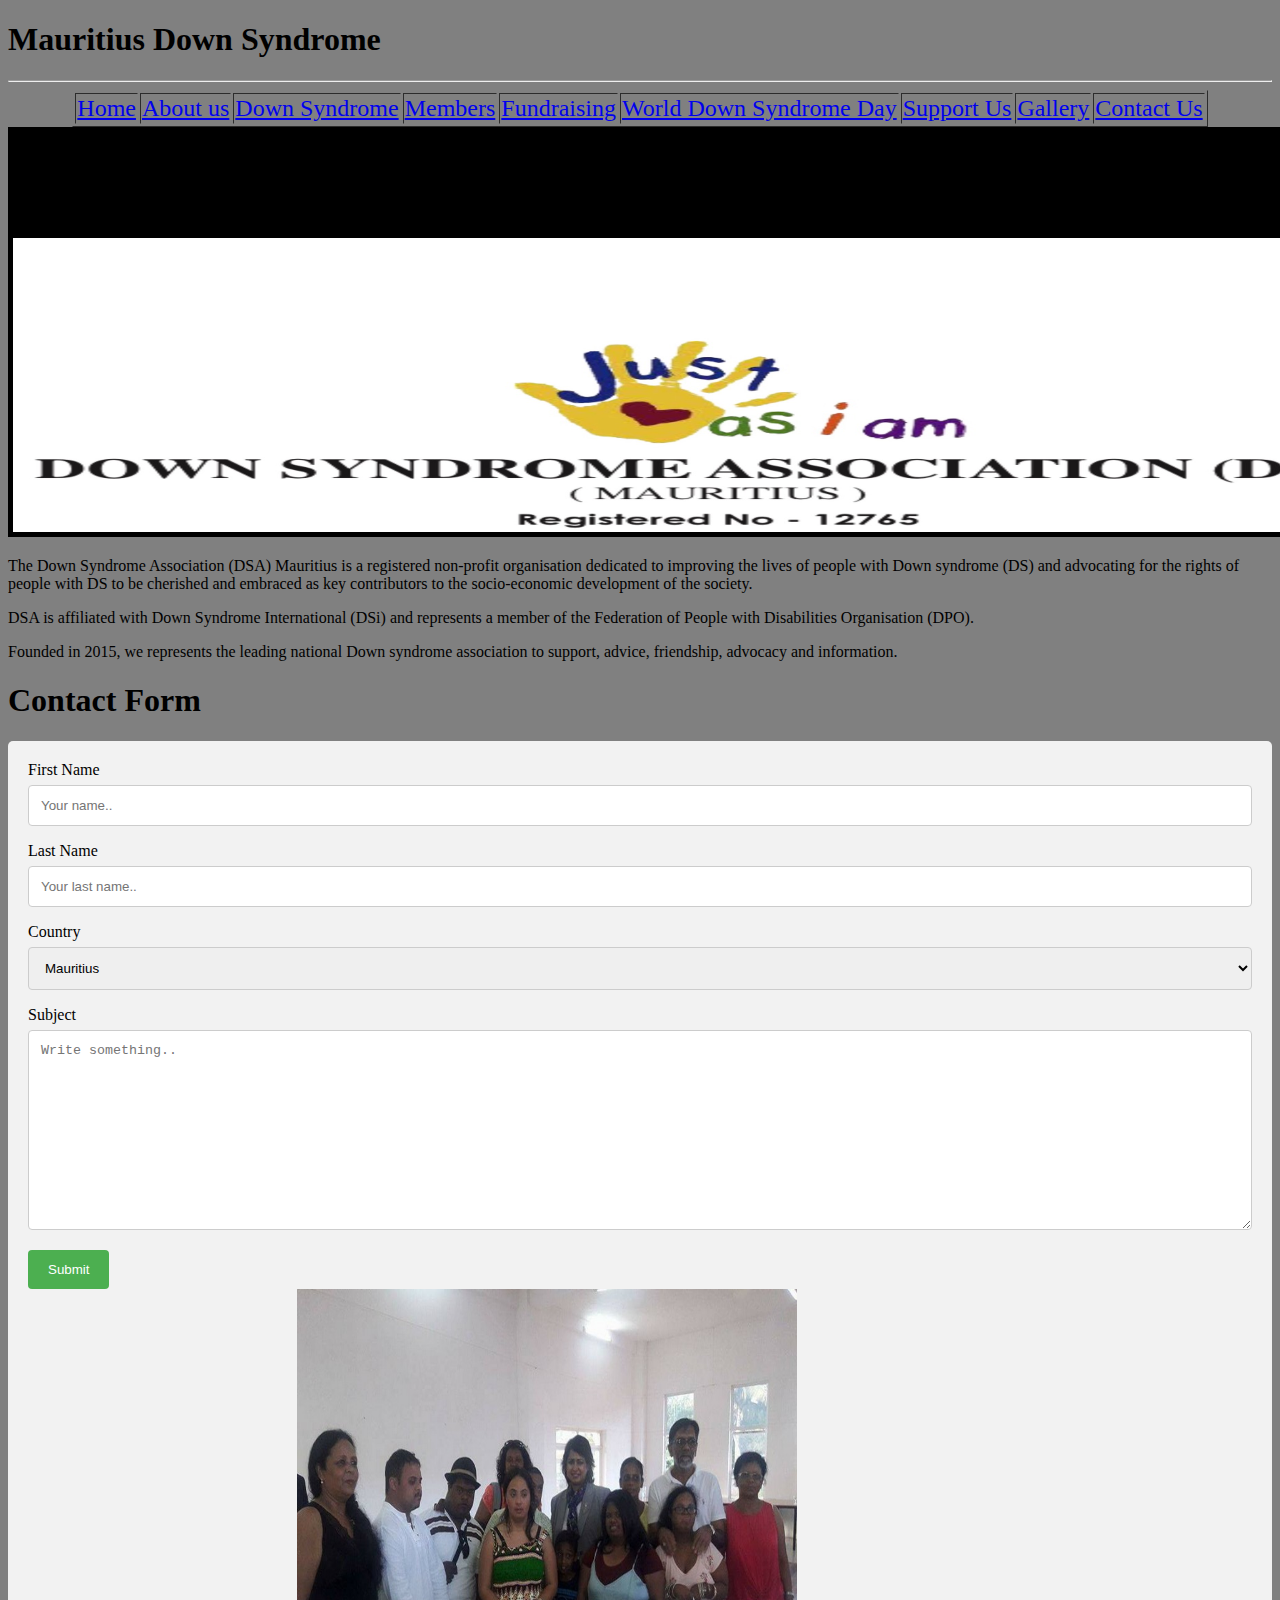
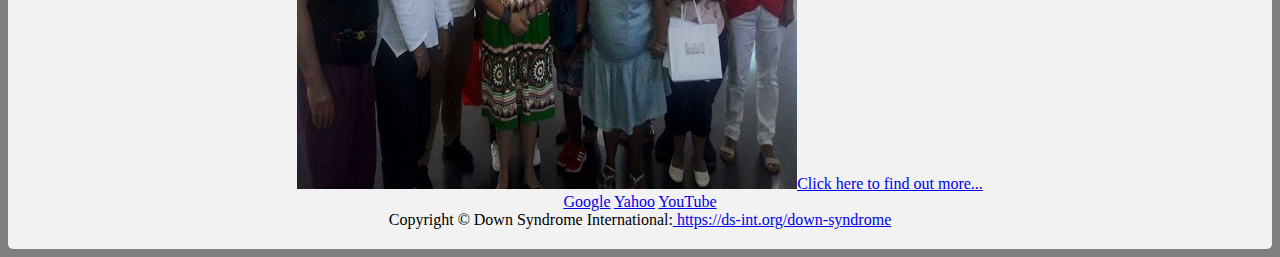
<file: Website/index.html>
<!DOCTYPE html>
<html>
  <head>
    <title>Mauritius Down Syndrome</title>
    <link rel="stylesheet" href="stylesheets/main.css"
    <script src="javasript/main.js"></script>
      <script>alert("Hello and welcome to Mauritius Down Syndrome Page");
      </script>

  </head>

  <body>
    <h1>Mauritius Down Syndrome</h1> 
    <hr>

<table border="1"align="center">
<tr>
<td><font face="ariel"size="5"><a href="mdsa4.jpg">Home</a> </font></td>
<td><font face="ariel"size="5"><a href="aboutus.html"> About us</font></td>
<td><font face="ariel"size="5"><a href="values-downsyndrome.html"> Down Syndrome</font></td>
<td><font face="ariel"size="5"><a href="mdsa6.jpg">Members</font></td>
<td><font face="ariel"size="5"><a href="fundraising.html"> Fundraising</font></td>
<td><font face="ariel"size="5"><a href="worlddownsyndromeday.html"> World Down Syndrome Day</font></td>
<td><font face="ariel"size="5"><a href="mdsa1.jpg">Support Us</font></td>
<td><font face="ariel"size="5"><a href="gallery.html">Gallery </font></td>
<td><font face="ariel"size="5"><a href="contactus.html"> Contact Us</font></td>
</tr>
</table>
    <img src="FullSizeRender.jpg"width="1400" height="400" border="5px">
    <p>The Down Syndrome Association (DSA) Mauritius is a registered non-profit organisation dedicated to improving the lives of people with Down syndrome (DS) and advocating for the rights of people with DS to be cherished and embraced as key contributors to the socio-economic development of the society.</p>
    <p>DSA is affiliated with Down Syndrome International (DSi) and represents a member of the Federation of People with Disabilities Organisation (DPO).</p>
    <p> Founded in 2015, we represents the leading national Down syndrome association to support, advice, friendship, advocacy and information.</p>
    
 </body>
</html>
  <h1>Contact Form</h1>

      <div class="container">
 <form action="/action_page.php">
       <label for="fname">First Name</label>
       <input type="text" id="fname" name="firstname" placeholder="Your name..">

       <label for="lname">Last Name</label>
       <input type="text" id="lname" name="lastname" placeholder="Your last name..">

      <label for="country">Country</label>
       <select id="country" name="country">
        <option value="mauritius">Mauritius</option>
        <option value="canada">Canada</option>
        <option value="usa">USA</option>
        <option value="uk">UK</option>
        <option value="south africa">South Africa</option>
       </select>
   
       <label for="subject">Subject</label>
       <textarea id="subject" name="subject" placeholder="Write something.." style="height:200px"></textarea>

    <input type="submit" value="Submit">
 </form>
<center>
<a href="http://www.google.com"><img src="mdsa4.jpg"width="500" height="500">Click here to find out more...</a> 
<center>
<a href="http://www.google.com">Google</a> <a href="http://yahoo.com">Yahoo</a> <a href="http://youtube.com">YouTube</a>





<footer>Copyright &copy; Down Syndrome International:<a href="http://ds-int.org/down-syndrome"> https://ds-int.org/down-syndrome</footer>
</file>
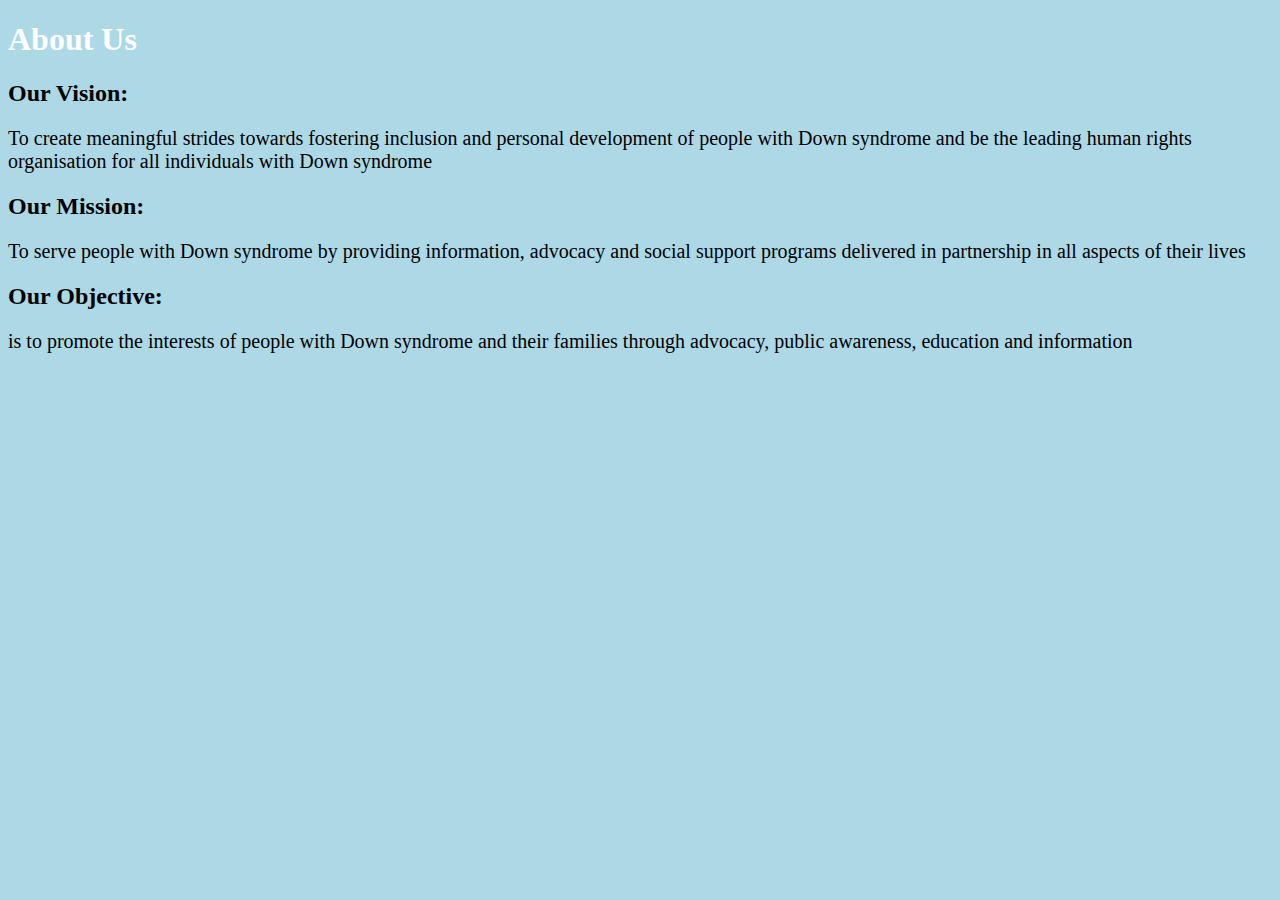
<file: Website/aboutus.html>
<!DOCTYPE html>
<html>
<head>
<style>
body {
    background-color: lightblue;
}

h1 {
    color: white;
    text-align: left;
}

p {
    font-family: ariel;
    font-size: 20px;
}
</style>
</head>
<body>

<h1>About Us</h1>
<h2>Our Vision:</h2>
<p>To create meaningful strides towards fostering inclusion and personal development of people with Down syndrome and be the leading human rights organisation for all individuals with Down syndrome </p>
<h2>Our Mission:</h2>
<p>To serve people with Down syndrome by providing information, advocacy and social support programs delivered in partnership in all aspects of their lives</p>
<h2>Our Objective:</h2>
<p>is to promote the interests of people with Down syndrome and their families through advocacy, public awareness, education and information </p>

</body>
</html>
</file>
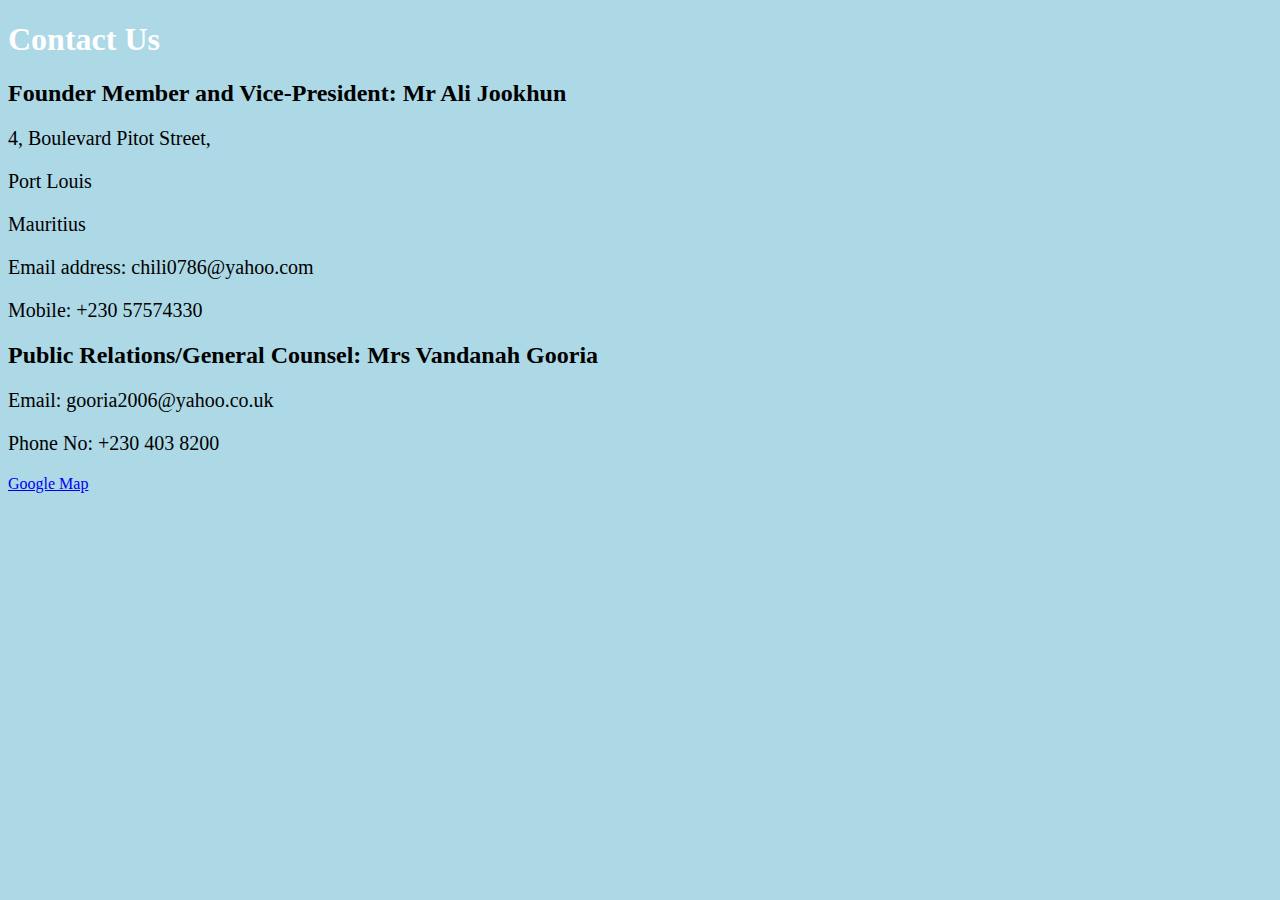
<file: Website/contactus.html>
<!DOCTYPE html>
<html>
<head>
<style>
body {
   background-color: lightblue;
}

h1 {
    color: white;
    text-align: left;
}

p {
    font-family: ariel;
    font-size: 20px;
}
</style>
</head>
<body>

<h1>Contact Us</h1>

<h2> Founder Member and Vice-President:  Mr Ali Jookhun</h2>
<p> 4, Boulevard Pitot Street, </p>
<p> Port Louis </p>
<p> Mauritius </p>
<p> Email address:  chili0786@yahoo.com </p>
<p> Mobile: +230 57574330

<h2> Public Relations/General Counsel:  Mrs Vandanah Gooria</h2>
<p> Email: gooria2006@yahoo.co.uk </p>
<p> Phone No: +230 403 8200 </p>

</p>
<a href=" https://www.google.mu/maps/@-20.20665,57.6755,8z">Google Map</a>
</body>
</html>


</body>
</html>
</file>
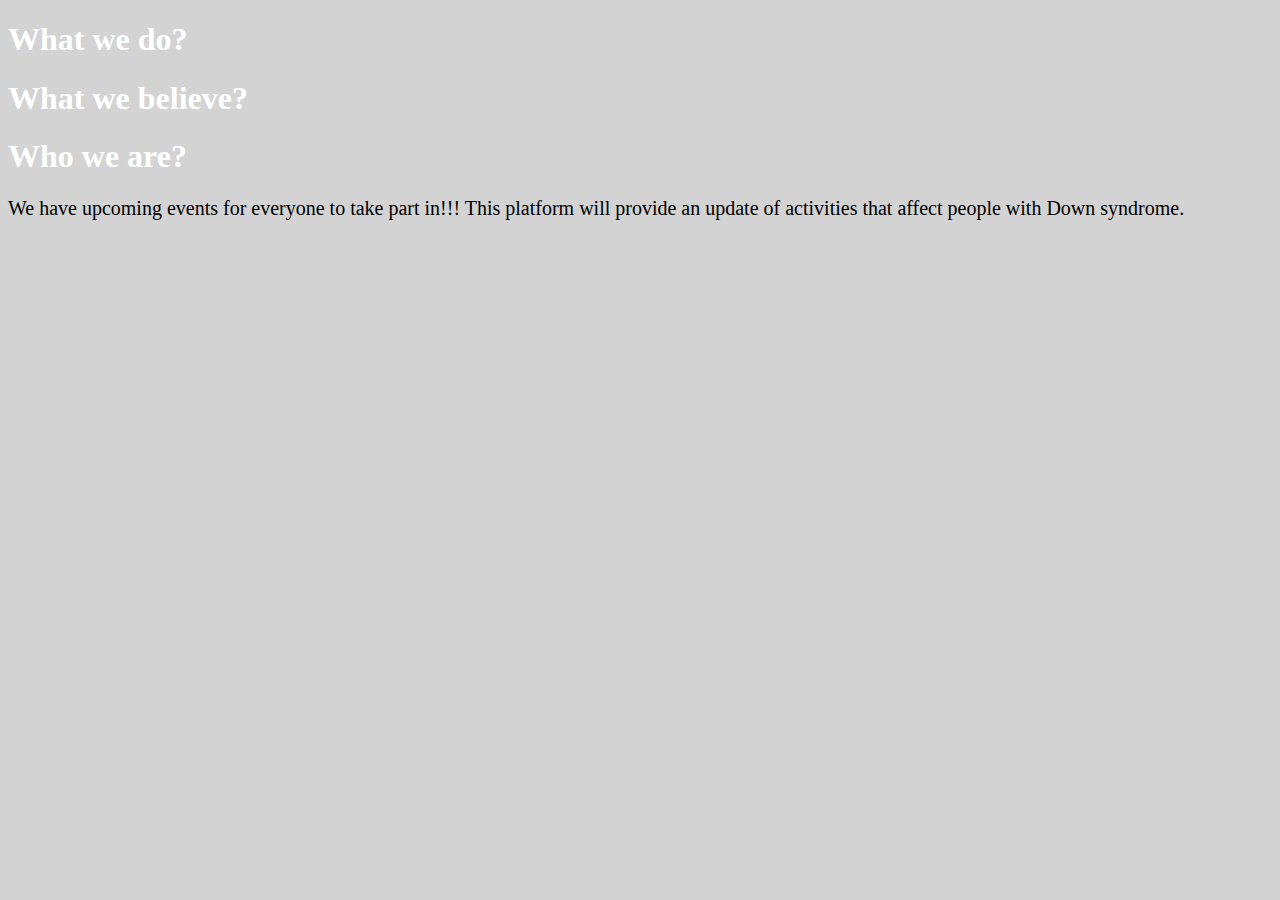
<file: Website/fundraising.html>
<!DOCTYPE html>
<html>
<head>
<style>
body {
    background-color:lightgray;
}

h1 {
    color: white;
    text-align: left;
  
}

p {
    font-family: ariel;
    font-size: 20px;
   
}
</style>
</head>
<body>
<h1> What we do?</h1>
<h1> What we believe?</h1>
<h1> Who we are?</h1>
<p>We have upcoming events for everyone to take part in!!! This platform will provide an update of activities that affect people with Down syndrome.</p>
</file>
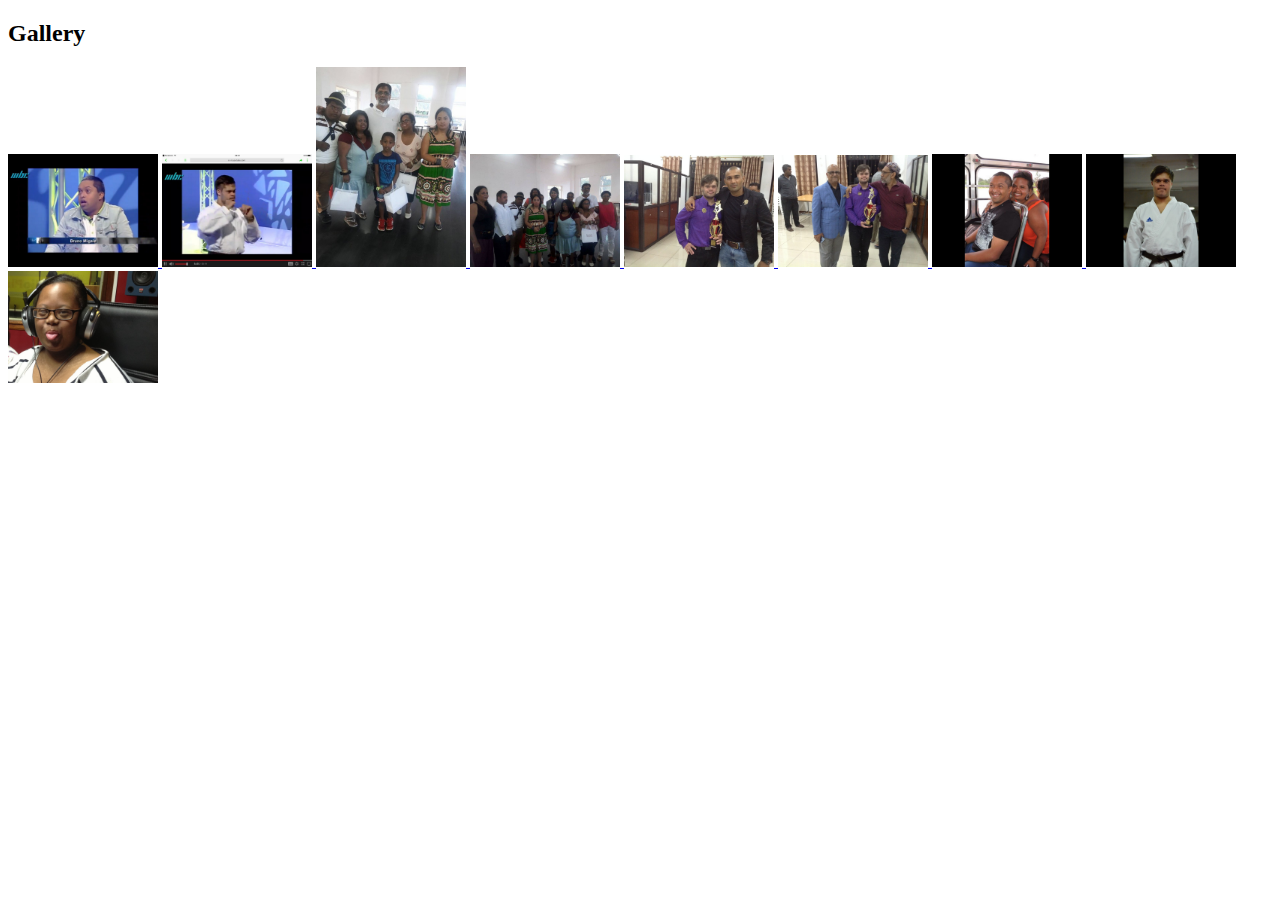
<file: Website/gallery.html>
<!DOCTYPE html>
<html>
  <head>
  <body>
    <body>

<h2>Gallery</h2>
<p>
<a href="mdsa1.jpg"><img src="mdsa1.jpg" style="width:150px">
<a href="mdsa2.jpg"><img src="mdsa2.jpg" style="width:150px">
<a href="mdsa3.jpg"><img src="mdsa3.jpg" style="width:150px">
<a href="mdsa4.jpg"><img src="mdsa4.jpg" style="width:150px">
<a href="mdsa5.jpg"><img src="mdsa5.jpg" style="width:150px">
<a href="mdsa6.jpg"><img src="mdsa6.jpg" style="width:150px">
<a href="mdsa7.jpg"><img src="mdsa7.jpg" style="width:150px">
<a href="mdsa8.jpg"><img src="mdsa8.jpg" style="width:150px">
<a href="mdsa9.jpg"><img src="mdsa9.jpg" style="width:150px"> </p>

<div class="center">

   </body>
</html>
</file>
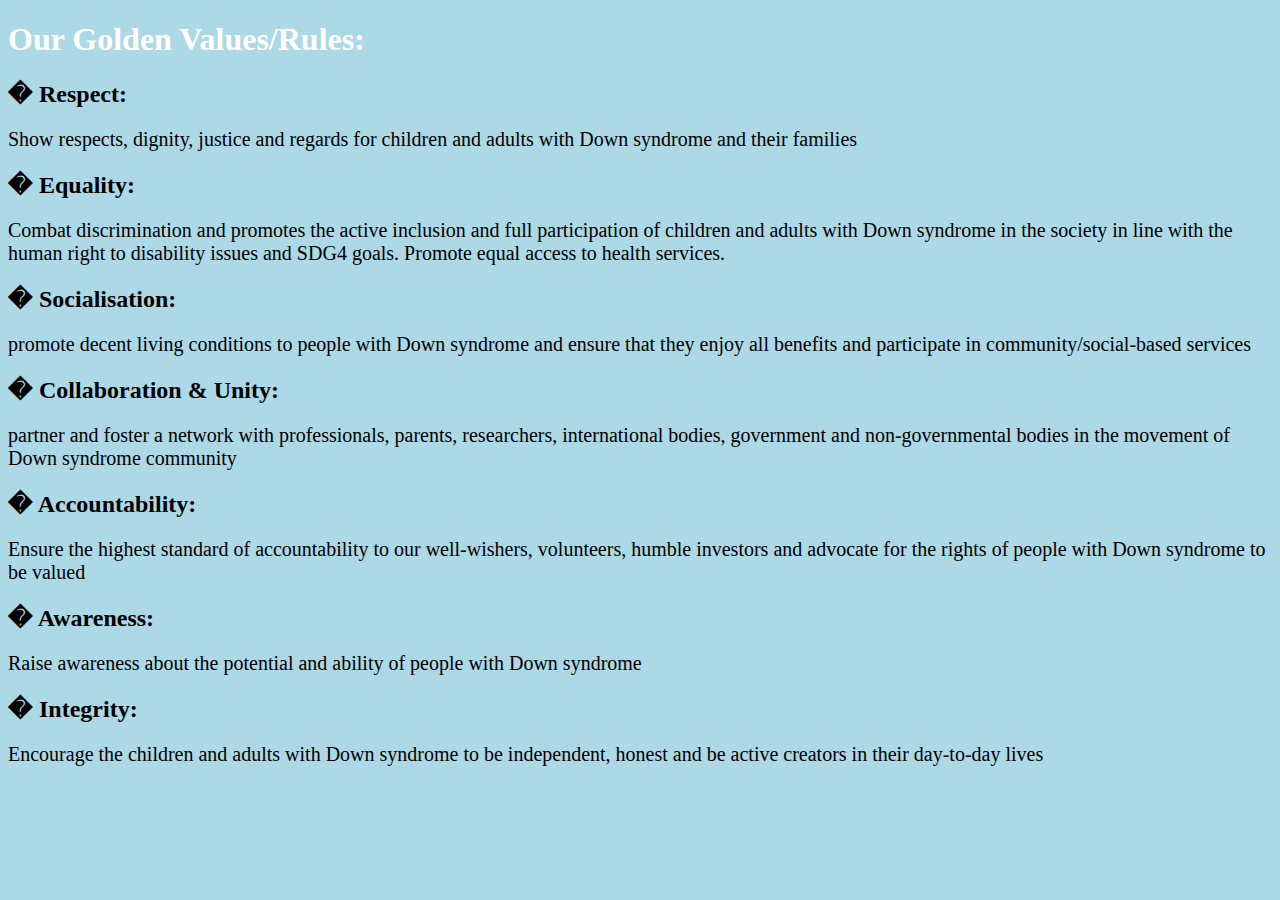
<file: Website/values-downsyndrome.html>
<!DOCTYPE html>
<html>
<head>
<style>
body {
    background-color: lightblue;
}

h1 {
    color: white;
    text-align: left;
}

p {
    font-family: ariel;
    font-size: 20px;
}
</style>
</head>
<body>
<h1>Our Golden Values/Rules: </h1>
<h2>�	Respect:  </h2>
<p> Show respects, dignity, justice and regards for children and adults with Down syndrome and their families </p>
<h2>�	Equality: </h2>
<p>Combat discrimination and promotes the active inclusion and full participation of children and adults with Down syndrome in the society in line with the human right to disability issues and SDG4 goals. Promote equal access to health services.</p>
<h2>�	Socialisation: </h2>
<p>promote decent living conditions to people with Down syndrome and ensure that they enjoy all benefits and participate in community/social-based services </p>
<h2>�	Collaboration & Unity: </h2>
<p>partner and foster a network with professionals, parents, researchers, international bodies, government and non-governmental bodies in the movement of Down syndrome community</p>
<h2>�	Accountability: </h2>
<p>Ensure the highest standard of accountability to our well-wishers, volunteers, humble investors and advocate for the rights of people with Down syndrome to be valued </p>
<h2>�	Awareness: </h2>
<p>Raise awareness about the potential and ability of people with Down syndrome </p>
<h2>�	Integrity: </h2>
<p>Encourage the children and adults with Down syndrome to be independent, honest and be active creators in their day-to-day lives</p>




</body>
</html>
</file>
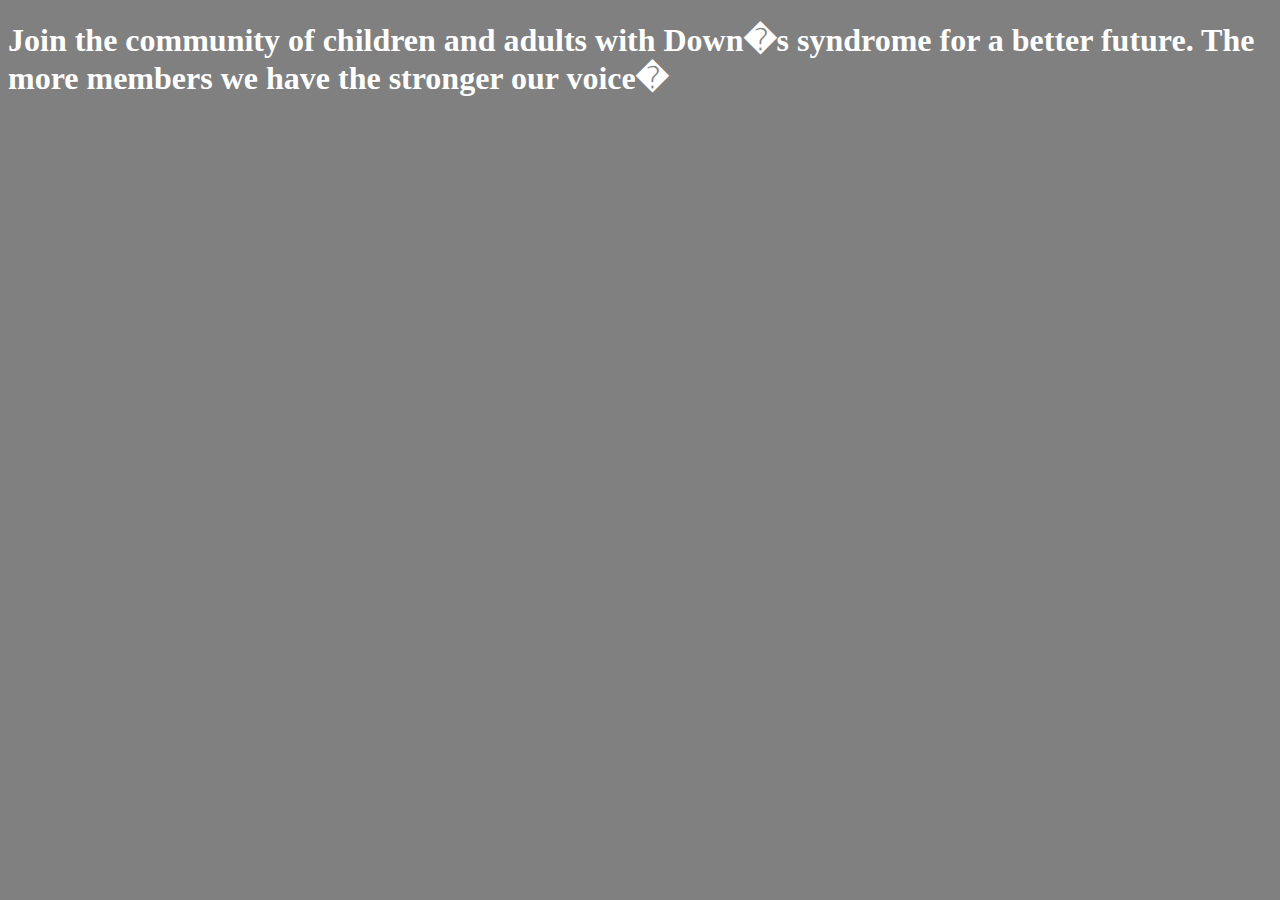
<file: Website/worlddownsyndromeday.html>
<!DOCTYPE html>
<html>
<head>
<style>
body {
    background-color:gray;
}

h1 {
    color: white;
    text-align: left;
  
}

p {
    font-family: ariel;
    font-size: 20px;
   
}
</style>
</head>
<body>
<h1>Join the community of children and adults with Down�s syndrome for a better future. The more members we have the stronger our voice�</h1>
</file>
<file: Website/stylesheets/main.css>
body{
  background:gray;
}
<meta name="viewport" content="width=device-width, initial-scale=1">
<style>
body {font-family: Arial, Helvetica, sans-serif;}

input[type=text], select, textarea {
    width: 100%;
    padding: 12px;
    border: 1px solid #ccc;
    border-radius: 4px;
    box-sizing: border-box;
    margin-top: 6px;
    margin-bottom: 16px;
    resize: vertical;
}

input[type=submit] {
    background-color: #4CAF50;
    color: white;
    padding: 12px 20px;
    border: none;
    border-radius: 4px;
    cursor: pointer;
}

input[type=submit]:hover {
    background-color: #45a049;
}

.container {
    border-radius: 5px;
    background-color: #f2f2f2;
    padding: 20px;
}
</style>
</file>
